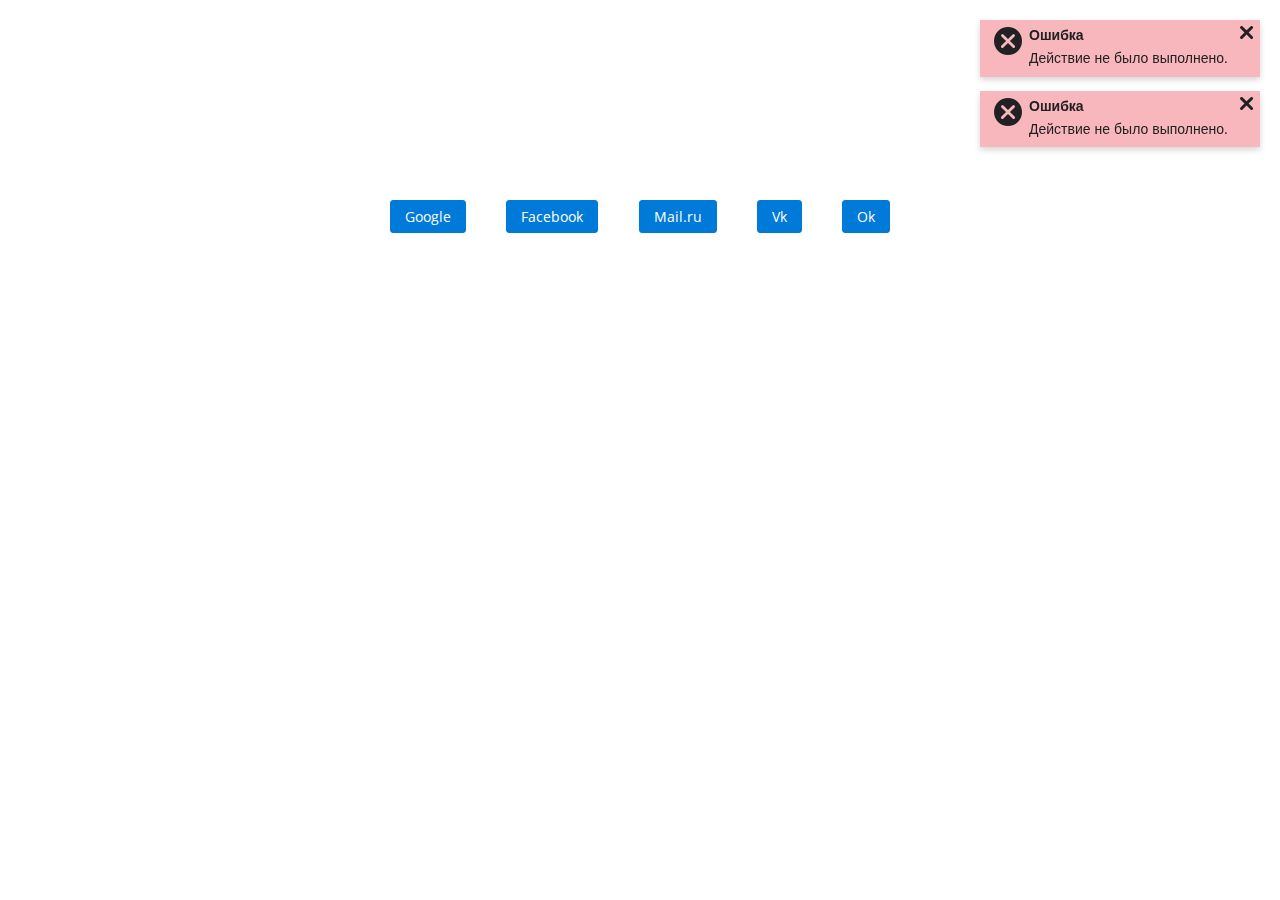
<file: docs/index.html>
<!doctype html>
<html lang="en">

<head>
    <meta charset="utf-8">
    <title>Warder3</title>
    <base href="/ilasciuc-pw11m-labs-app-frontend">
    <meta name="viewport" content="width=device-width, initial-scale=1">
    <link rel="icon" type="image/x-icon" href="favicon.ico">
<link rel="stylesheet" href="styles.d3b1a65c0107dad9213f.css"></head>

<body>
    <app-root></app-root>
<script src="runtime-es2015.0dae8cbc97194c7caed4.js" type="module"></script><script src="runtime-es5.0dae8cbc97194c7caed4.js" nomodule defer></script><script src="polyfills-es5.177e85a9724683782539.js" nomodule defer></script><script src="polyfills-es2015.f332a089ad1600448873.js" type="module"></script><script src="main-es2015.82f7276481e8bbb8d301.js" type="module"></script><script src="main-es5.82f7276481e8bbb8d301.js" nomodule defer></script></body>

</html>
</file>
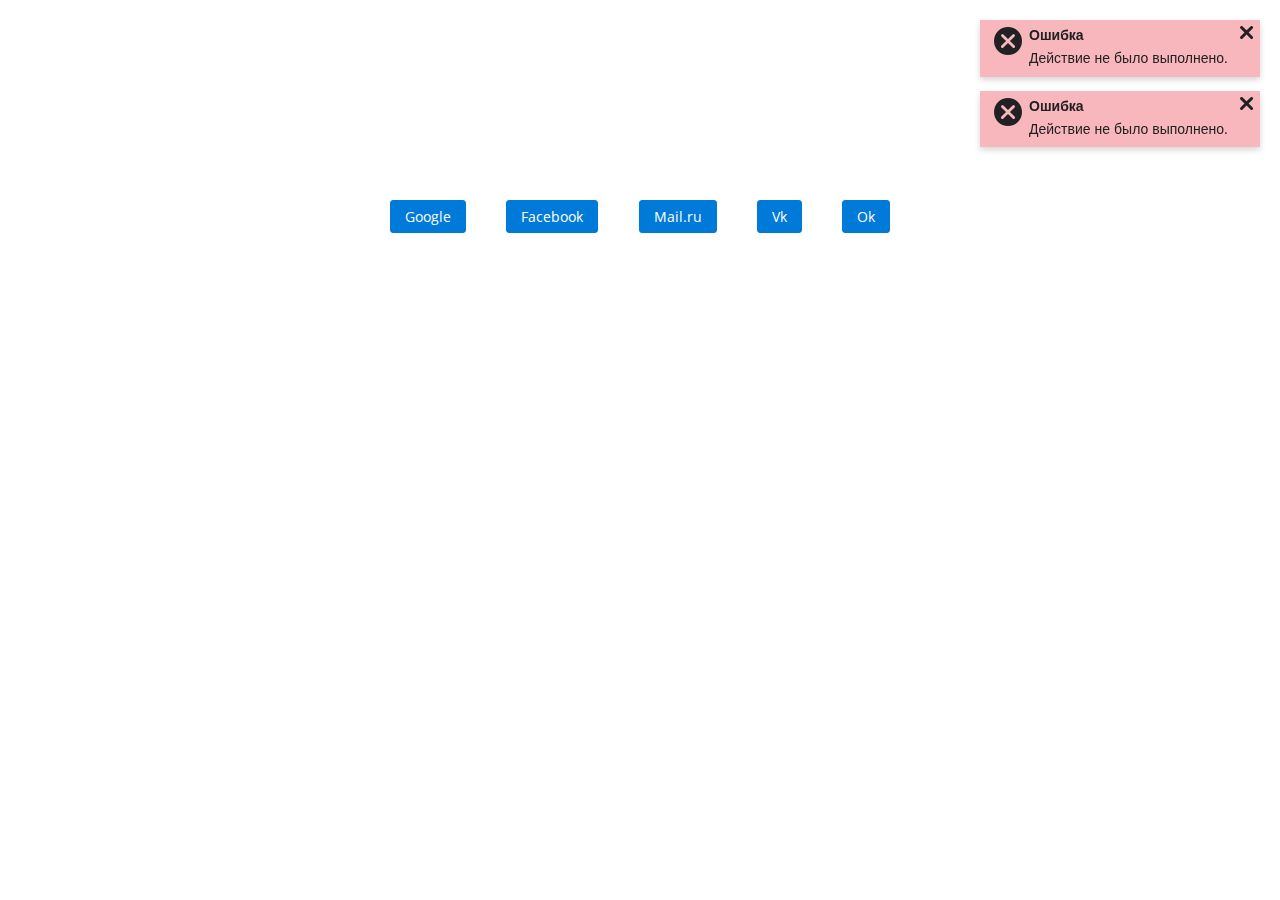
<file: warder/index.html>
<!doctype html>
<html lang="en">

<head>
    <meta charset="utf-8">
    <title>Warder3</title>
    <base href="/">
    <meta name="viewport" content="width=device-width, initial-scale=1">
    <link rel="icon" type="image/x-icon" href="favicon.ico">
<link rel="stylesheet" href="styles.d3b1a65c0107dad9213f.css"></head>

<body>
    <app-root></app-root>
<script src="runtime-es2015.0dae8cbc97194c7caed4.js" type="module"></script><script src="runtime-es5.0dae8cbc97194c7caed4.js" nomodule defer></script><script src="polyfills-es5.177e85a9724683782539.js" nomodule defer></script><script src="polyfills-es2015.f332a089ad1600448873.js" type="module"></script><script src="main-es2015.82f7276481e8bbb8d301.js" type="module"></script><script src="main-es5.82f7276481e8bbb8d301.js" nomodule defer></script></body>

</html>
</file>
